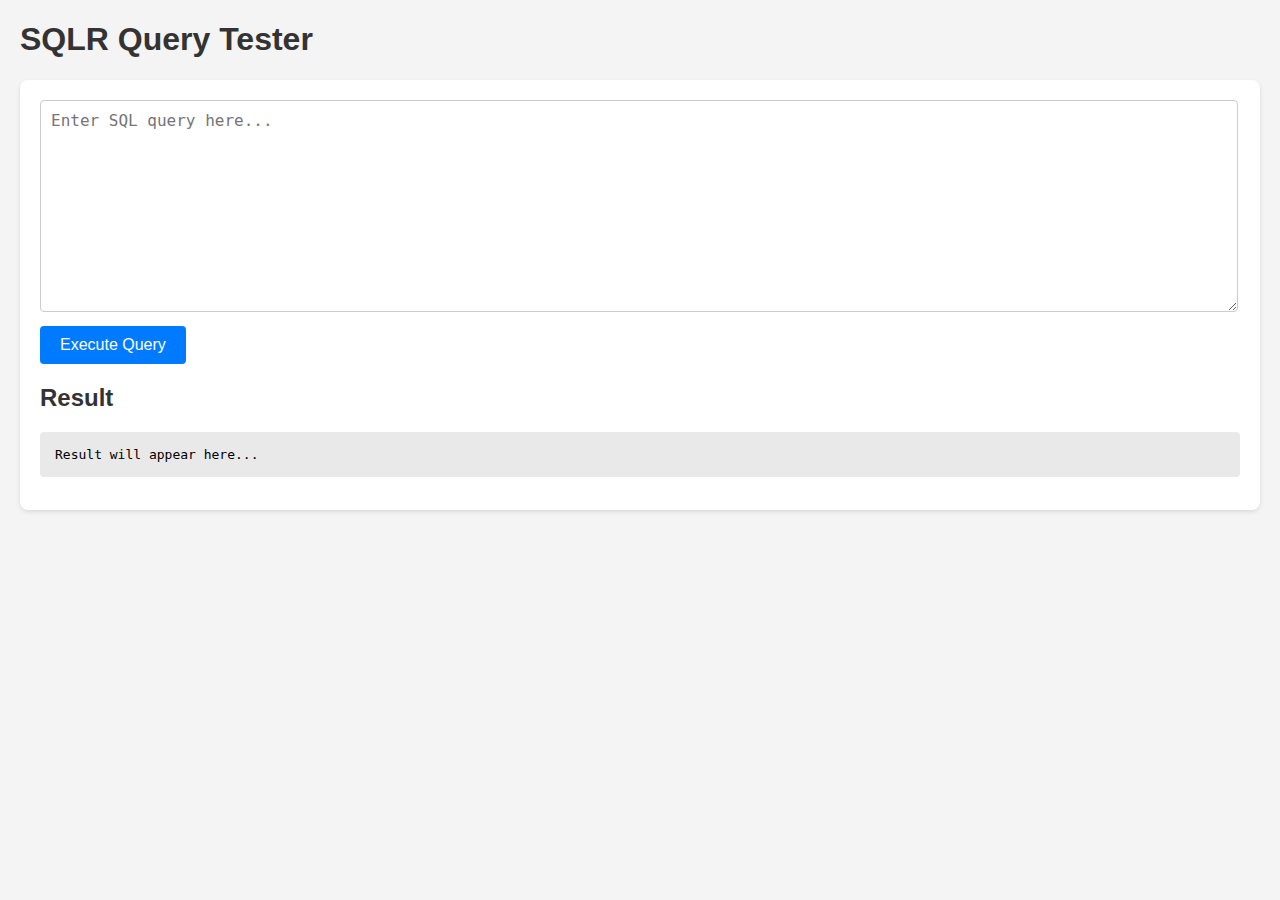
<file: web/index.html>
<!DOCTYPE html>
<html lang="en">
  <head>
    <meta charset="UTF-8" />
    <meta name="viewport" content="width=device-width, initial-scale=1.0" />
    <title>SQLR Query Tester</title>
    <link rel="stylesheet" href="style.css" />
  </head>
  <body>
    <h1>SQLR Query Tester</h1>
    <div class="container">
      <textarea
        id="query-input"
        rows="10"
        placeholder="Enter SQL query here..."
      ></textarea>
      <button id="submit-button">Execute Query</button>
      <h2>Result</h2>
      <pre id="result-output">Result will appear here...</pre>
      <div id="result-table-container"></div>
    </div>

    <script src="script.js"></script>
  </body>
</html>
</file>
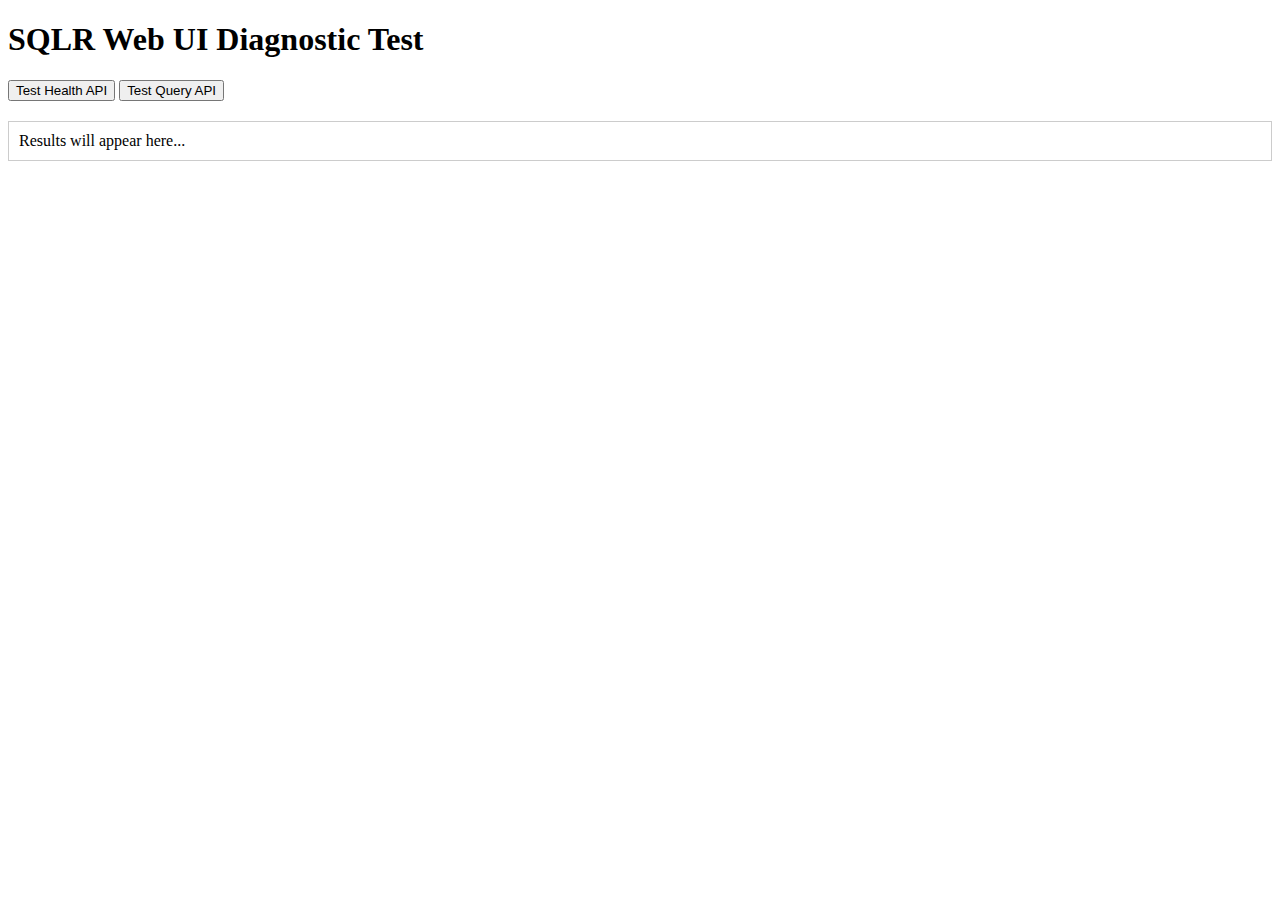
<file: web/test.html>
<!DOCTYPE html>
<html>
<head>
    <title>SQLR Web UI Test</title>
</head>
<body>
    <h1>SQLR Web UI Diagnostic Test</h1>
    <button onclick="testHealth()">Test Health API</button>
    <button onclick="testQuery()">Test Query API</button>
    <div id="output" style="margin-top: 20px; padding: 10px; border: 1px solid #ccc;">
        Results will appear here...
    </div>

    <script>
        const output = document.getElementById('output');

        async function testHealth() {
            output.innerHTML = 'Testing health API...';
            try {
                const response = await fetch('/api/health');
                const data = await response.json();
                output.innerHTML = '<h3>Health API Response:</h3><pre>' + JSON.stringify(data, null, 2) + '</pre>';
                console.log('Health response:', data);
            } catch (error) {
                output.innerHTML = '<h3 style="color: red;">Error:</h3><pre>' + error.message + '</pre>';
                console.error('Health error:', error);
            }
        }

        async function testQuery() {
            output.innerHTML = 'Testing query API...';
            try {
                const response = await fetch('/api/query', {
                    method: 'POST',
                    headers: {
                        'Content-Type': 'application/json',
                    },
                    body: JSON.stringify({ query: 'SELECT 1' })
                });
                const data = await response.json();
                output.innerHTML = '<h3>Query API Response:</h3><pre>' + JSON.stringify(data, null, 2) + '</pre>';
                console.log('Query response:', data);
            } catch (error) {
                output.innerHTML = '<h3 style="color: red;">Error:</h3><pre>' + error.message + '</pre>';
                console.error('Query error:', error);
            }
        }

        // Auto-test on load
        console.log('SQLR Web UI Test page loaded');
        console.log('Open Firefox DevTools (F12) to see detailed logs');

        window.addEventListener('load', () => {
            console.log('Page fully loaded');
            console.log('Testing APIs in 1 second...');
            setTimeout(testHealth, 1000);
        });
    </script>
</body>
</html>
</file>
<file: web/style.css>
body {
    font-family: sans-serif;
    margin: 20px;
    background-color: #f4f4f4;
}

.container {
    background-color: #fff;
    padding: 20px;
    border-radius: 8px;
    box-shadow: 0 2px 4px rgba(0, 0, 0, 0.1);
}

h1, h2 {
    color: #333;
}

textarea {
    width: 98%;
    padding: 10px;
    margin-bottom: 10px;
    border: 1px solid #ccc;
    border-radius: 4px;
    font-size: 1rem;
}

button {
    padding: 10px 20px;
    background-color: #007bff;
    color: white;
    border: none;
    border-radius: 4px;
    cursor: pointer;
    font-size: 1rem;
    transition: background-color 0.2s;
}

button:hover {
    background-color: #0056b3;
}

pre {
    background-color: #e9e9e9;
    padding: 15px;
    border-radius: 4px;
    white-space: pre-wrap;
    word-wrap: break-word;
    font-family: monospace;
    margin-top: 15px;
}

#result-table-container table {
    width: 100%;
    border-collapse: collapse;
    margin-top: 15px;
}

#result-table-container th, 
#result-table-container td {
    border: 1px solid #ddd;
    padding: 8px;
    text-align: left;
}

#result-table-container th {
    background-color: #f2f2f2;
    font-weight: bold;
}
</file>
